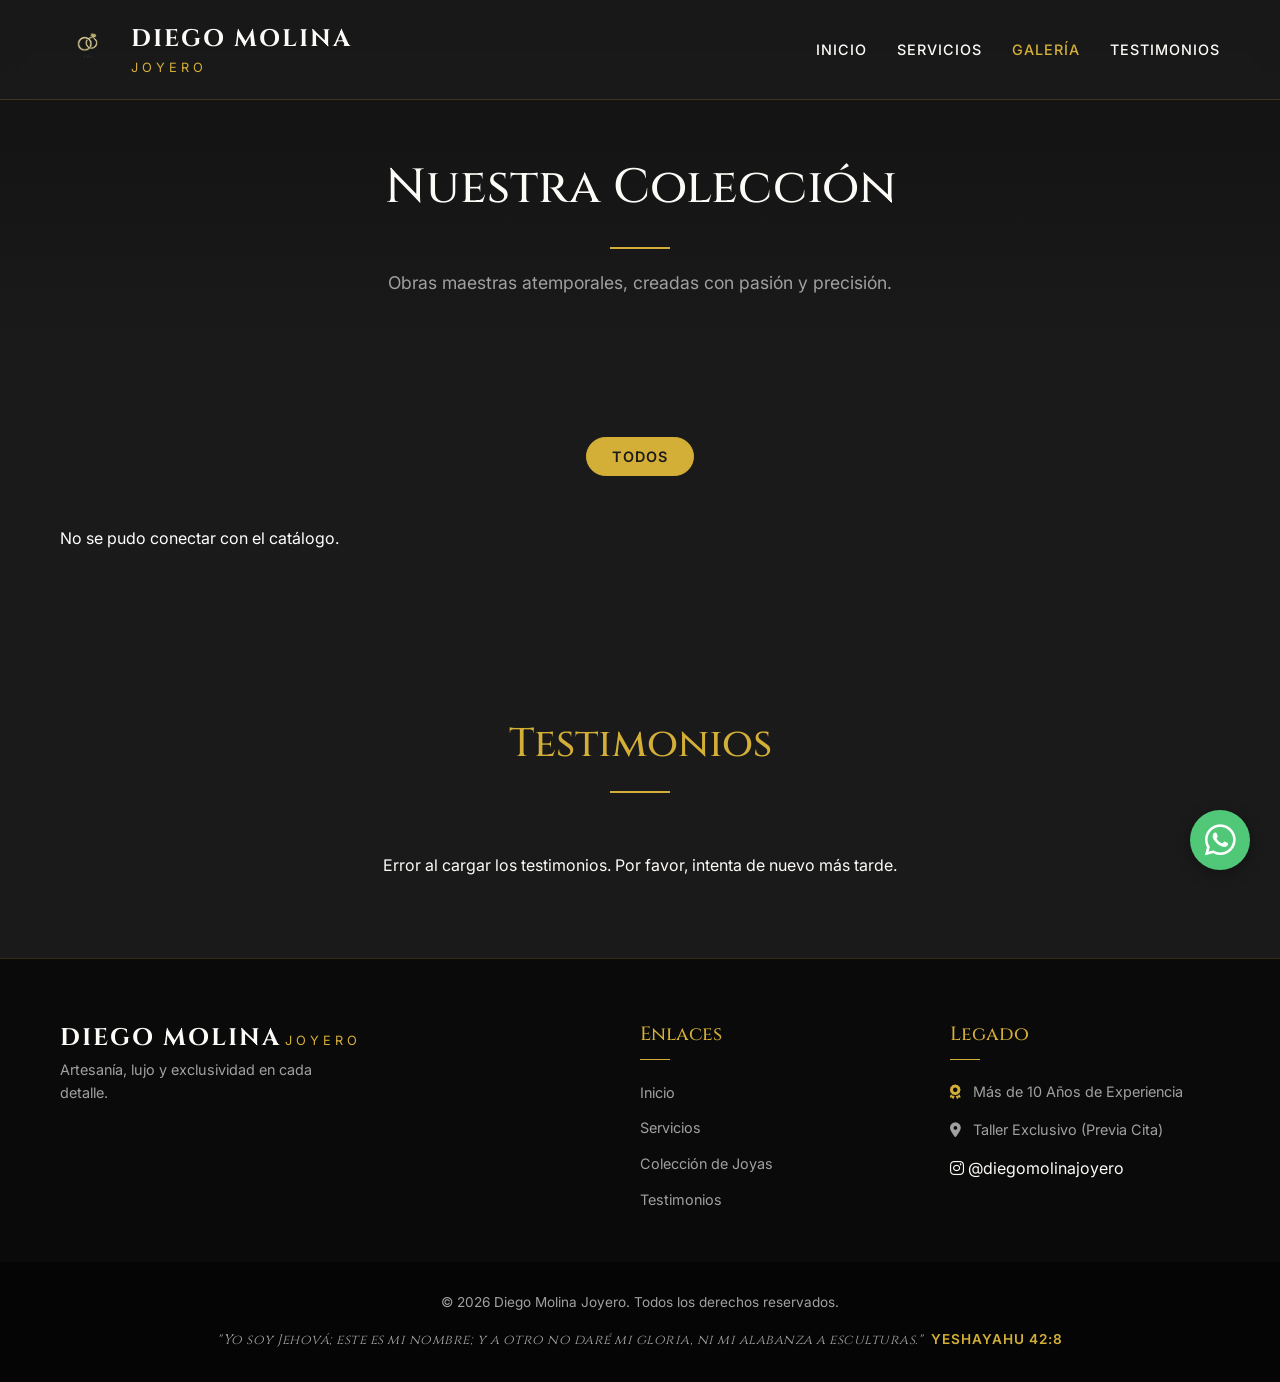
<file: coleccion.html>
<!DOCTYPE html>
<html lang="es">

<head>
    <meta charset="UTF-8">
    <meta name="viewport" content="width=device-width, initial-scale=1.0">
    <title>Colección Exclusiva | Diego Molina Joyero</title>
    <meta name="description"
        content="Explora nuestra colección exclusiva de alta joyería, diseños en 3D y piezas restauradas por Diego Molina Joyero.">

    <!-- Google Fonts -->
    <link rel="preconnect" href="https://fonts.googleapis.com">
    <link rel="preconnect" href="https://fonts.gstatic.com" crossorigin>
    <link
        href="https://fonts.googleapis.com/css2?family=Cinzel:wght@400;500;600;700&family=Inter:wght@300;400;500;600&display=swap"
        rel="stylesheet">

    <!-- Font Awesome for Icons -->
    <link rel="stylesheet" href="https://cdnjs.cloudflare.com/ajax/libs/font-awesome/6.4.0/css/all.min.css">

    <!-- Custom CSS -->
    <link rel="stylesheet" href="css/styles.css">
</head>

<body>
    <!-- Page Transition Overlay -->
    <div class="page-transition"></div>

    <!-- Navbar -->
    <header class="header">
        <div class="container nav-container">
            <a href="index.html" class="logo-wrapper transition-link">
                <img src="images/logodm.png" alt="Logo Diego Molina" class="brand-logo">
                <div class="logo-text">
                    <span class="logo-name">DIEGO MOLINA</span>
                    <span class="logo-title">JOYERO</span>
                </div>
            </a>
            <button class="mobile-menu-toggle" aria-label="Toggle menu">
                <i class="fas fa-bars"></i>
            </button>
            <nav class="main-nav">
                <ul class="nav-links">
                    <li><a href="index.html#inicio" class="transition-link">Inicio</a></li>
                    <li><a href="index.html#servicios" class="transition-link">Servicios</a></li>
                    <li><a href="#galeria" class="transition-link"
                            style="color: var(--color-accent-gold);">Galería</a></li>
                    <li><a href="#testimonios" class="transition-link">Testimonios</a></li>
                </ul>
            </nav>
        </div>
    </header>

    <!-- Page Header -->
    <section id="galeria" class="page-header relative">
        <div class="container">
            <h1 class="page-title fade-in-up">Nuestra Colección</h1>
            <div class="gold-separator fade-in-up" style="animation-delay: 0.2s;"></div>
            <p class="page-subtitle fade-in-up" style="animation-delay: 0.4s;">Obras maestras atemporales, creadas con
                pasión y precisión.</p>
        </div>
    </section>

    <!-- Gallery Section -->
    <section class="gallery-wrapper section-padding">
        <div class="container">

            <!-- Filters -->
            <div class="gallery-filters" id="dynamic-filters">
                <button class="filter-btn active" data-filter="all">Todos</button>
            </div>

            <!-- Masonry Grid -->
            <div class="masonry-grid" id="masonry-grid">            
        </div>
        </div>
    </section>

    <!-- Testimonials Section -->
    <section id="testimonios" class="testimonials section-padding">
        <div class="container">
            <div class="section-header">
                <h2 class="section-title">Testimonios</h2>
                <div class="gold-separator"></div>
            </div>

            <div id="testimonials-grid" class="testimonials-grid">
                <!-- Testimonios se cargarán dinámicamente aquí -->
            </div>
        </div>
    </section>

    <!-- Footer -->
    <footer class="footer">
        <div class="container footer-container">
            <div class="footer-brand">
                <a href="index.html" class="logo footer-logo transition-link">
                    <span class="logo-name">DIEGO MOLINA</span>
                    <span class="logo-title">JOYERO</span>
                </a>
                <p class="footer-desc">Artesanía, lujo y exclusividad en cada detalle.</p>
            </div>

            <div class="footer-links">
                <h4 class="footer-heading">Enlaces</h4>
                <ul>
                    <li><a href="index.html#inicio" class="transition-link">Inicio</a></li>
                    <li><a href="index.html#servicios" class="transition-link">Servicios</a></li>
                    <li><a href="coleccion.html" class="transition-link">Colección de Joyas</a></li>
                    <li><a href="#testimonios" class="transition-link">Testimonios</a></li>
                </ul>
            </div>

            <div class="footer-contact">
                <h4 class="footer-heading">Legado</h4>
                <p><i class="fa-solid fa-award" style="color: var(--color-accent-gold); margin-right: 8px;"></i> Más de
                    10 Años de Experiencia</p>
                <p><i class="fas fa-map-marker-alt" style="margin-right: 8px;"></i> Taller Exclusivo (Previa Cita)</p>
                <div class="social-links" style="margin-top: 15px;">
                    <a href="https://instagram.com/diegomolinajoyero" target="_blank" aria-label="Instagram"><i
                            class="fab fa-instagram"></i> @diegomolinajoyero</a>
                </div>
            </div>
        </div>
        <div class="footer-bottom">
            <div class="container footer-bottom-container">
                <p class="footer-copyright">&copy; 2026 Diego Molina Joyero. Todos los derechos reservados.</p>
                <p class="footer-quote"><em>"Yo soy Jehová; este es mi nombre; y a otro no
                        daré mi gloria, ni mi alabanza a esculturas."</em> <span class="footer-quote-author">YESHAYAHU
                        42:8</span></p>
            </div>
        </div>
    </footer>

    <!-- Floating WhatsApp CTA -->
    <a href="https://wa.me/3135308520?text=Hola,%20quisiera%20solicitar%20asesoría%20sobre%20la%20colección."
        target="_blank" class="whatsapp-float" aria-label="Contactar por WhatsApp">
        <i class="fab fa-whatsapp"></i>
        <span class="whatsapp-tooltip">Solicitar Asesoría</span>
    </a>

    <!-- Custom JS -->
    <script src="js/script.js"></script>
    <script src="js/coleccion.js"></script>
</body>

</html>
</file>
<file: css/styles.css>
/* Font Imports */
@import url('https://fonts.googleapis.com/css2?family=Cinzel:wght@400;500;600;700&family=Inter:wght@300;400;500;600&display=swap');

/* Variables */
:root {
    --color-bg-dark: #1A1A1A;
    --color-bg-darker: #111111;
    --color-accent-gold: #D4AF37;
    --color-accent-gold-hover: #F2C94C;
    --color-text-cream: #FDFBF7;
    --color-text-muted: #A0A0A0;
    --color-whatsapp: #50C878;

    --font-heading: 'Cinzel', serif;
    --font-body: 'Inter', sans-serif;

    --transition-smooth: all 0.3s cubic-bezier(0.25, 0.8, 0.25, 1);
}

/* Reset & Base Styles */
* {
    margin: 0;
    padding: 0;
    box-sizing: border-box;
}

html {
    scroll-behavior: smooth;
}

body {
    font-family: var(--font-body);
    background-color: var(--color-bg-dark);
    color: var(--color-text-cream);
    line-height: 1.6;
    overflow-x: hidden;
}

a {
    text-decoration: none;
    color: inherit;
    transition: var(--transition-smooth);
}

ul {
    list-style: none;
}

.container {
    width: 100%;
    max-width: 1200px;
    margin: 0 auto;
    padding: 0 20px;
}

.section-padding {
    padding: 80px 0;
}

/* Page Transition Overlay */
.page-transition {
    position: fixed;
    top: 0;
    left: 0;
    width: 100vw;
    height: 100vh;
    background-color: var(--color-bg-dark);
    z-index: 9999;
    opacity: 0;
    pointer-events: none;
    transition: opacity 0.5s ease-in-out;
}

.page-transition.active {
    opacity: 1;
    pointer-events: all;
}

/* Typography */
h1,
h2,
h3,
h4 {
    font-family: var(--font-heading);
    font-weight: 500;
}

/* Header & Nav */
.header {
    position: fixed !important;
    top: 0;
    left: 0;
    width: 100% !important;
    padding: 20px 0;
    background-color: rgba(26, 26, 26, 0.95);
    backdrop-filter: blur(10px);
    z-index: 9999 !important;
    border-bottom: 1px solid rgba(212, 175, 55, 0.2);
    transition: none !important;
}

.header.scrolled {
    padding: 15px 0;
    background-color: rgba(17, 17, 17, 0.98);
}

.nav-container {
    display: flex;
    justify-content: space-between;
    align-items: center;
}

.logo-wrapper {
    display: flex;
    align-items: center;
}

.brand-logo {
    height: 50px;
    width: auto;
    margin-right: 15px;
    object-fit: contain;
}

.logo-text {
    display: flex;
    flex-direction: column;
    align-items: flex-start;
}

.logo-name {
    font-family: var(--font-heading);
    font-size: 1.5rem;
    font-weight: 700;
    letter-spacing: 2px;
    color: var(--color-text-cream);
}

.logo-title {
    font-size: 0.8rem;
    letter-spacing: 4px;
    color: var(--color-accent-gold);
    text-transform: uppercase;
}

.nav-links {
    display: flex;
    gap: 30px;
}

.nav-links a {
    font-size: 0.9rem;
    font-weight: 500;
    text-transform: uppercase;
    letter-spacing: 1px;
    position: relative;
}

.nav-links a::after {
    content: '';
    position: absolute;
    bottom: -5px;
    left: 0;
    width: 0;
    height: 1px;
    background-color: var(--color-accent-gold);
    transition: var(--transition-smooth);
}

.nav-links a:hover::after {
    width: 100%;
}

.nav-links a:hover {
    color: var(--color-accent-gold);
}

.mobile-menu-toggle {
    display: none;
    background: none;
    border: none;
    color: var(--color-accent-gold);
    font-size: 1.5rem;
    cursor: pointer;
}

/* Buttons */
.btn {
    display: inline-block;
    padding: 15px 35px;
    font-family: var(--font-heading);
    font-size: 0.9rem;
    text-transform: uppercase;
    letter-spacing: 1.5px;
    cursor: pointer;
    border: 1px solid var(--color-accent-gold);
    background: transparent;
    color: var(--color-text-cream);
    position: relative;
    overflow: hidden;
    z-index: 1;
}

.btn::before {
    content: '';
    position: absolute;
    top: 0;
    left: -100%;
    width: 100%;
    height: 100%;
    background-color: var(--color-accent-gold);
    transition: var(--transition-smooth);
    z-index: -1;
}

.btn:hover::before {
    left: 0;
}

.btn:hover {
    color: var(--color-bg-dark);
    font-weight: 600;
}

/* Hero Section */
.hero {
    position: relative;
    height: 100vh;
    display: flex;
    align-items: center;
    overflow: hidden;
}

.hero-bg {
    position: absolute;
    top: 0;
    left: 0;
    width: 100%;
    height: 100%;
    z-index: 0;
}

.hero-image {
    width: 100%;
    height: 100%;
    object-fit: cover;
    object-position: center;
    transform: scale(1.05);
    /* Slight scale to allow for parallax or animation */
}

.hero-overlay {
    position: absolute;
    top: 0;
    left: 0;
    width: 100%;
    height: 100%;
    background: linear-gradient(to right,
            rgba(26, 26, 26, 0.9) 0%,
            rgba(26, 26, 26, 0.7) 50%,
            rgba(26, 26, 26, 0.3) 100%);
}

.hero-content {
    position: relative;
    z-index: 1;
    max-width: 650px;
    margin-top: 80px;
}

.hero-title {
    font-size: 3.5rem;
    line-height: 1.2;
    margin-bottom: 20px;
    color: var(--color-text-cream);
}

.hero-subtitle {
    font-size: 1.1rem;
    color: var(--color-text-muted);
    margin-bottom: 40px;
    font-weight: 300;
}

/* Utilities */
.section-header {
    text-align: center;
    margin-bottom: 60px;
}

.section-title {
    font-size: 2.5rem;
    margin-bottom: 15px;
    color: var(--color-accent-gold);
}

.section-desc {
    color: var(--color-text-muted);
}

.gold-separator {
    width: 60px;
    height: 2px;
    background-color: var(--color-accent-gold);
    margin: 0 auto 20px;
}

/* Services Section */
.services {
    background-color: var(--color-bg-darker);
}

.services-grid {
    display: grid;
    grid-template-columns: repeat(4, 1fr);
    gap: 30px;
}

.service-card {
    background-color: var(--color-bg-dark);
    padding: 40px 30px;
    border: 1px solid rgba(255, 255, 255, 0.05);
    transition: var(--transition-smooth);
    text-align: center;
    position: relative;
    overflow: hidden;
}

.service-card::after {
    content: '';
    position: absolute;
    bottom: 0;
    left: 0;
    width: 100%;
    height: 2px;
    background-color: var(--color-accent-gold);
    transform: scaleX(0);
    transition: transform 0.4s ease;
}

.service-card:hover::after {
    transform: scaleX(1);
}

.service-card:hover {
    transform: translateY(-10px);
    border-color: rgba(212, 175, 55, 0.3);
    box-shadow: 0 10px 30px rgba(0, 0, 0, 0.5);
}

.service-icon {
    font-size: 2.5rem;
    color: var(--color-accent-gold);
    margin-bottom: 25px;
}

.service-title {
    font-size: 1.3rem;
    margin-bottom: 15px;
}

.service-text {
    color: var(--color-text-muted);
    font-size: 0.95rem;
}

/* Video Section */
.video-section {
    background-color: var(--color-bg-dark);
}

.video-container {
    position: relative;
    max-width: 900px;
    margin: 0 auto;
    border: 2px solid var(--color-accent-gold);
    border-radius: 4px;
    overflow: hidden;
    box-shadow: 0 15px 40px rgba(0, 0, 0, 0.6);
}

.design-video {
    width: 100%;
    display: block;
    aspect-ratio: 16 / 9;
    object-fit: cover;
    background-color: var(--color-bg-darker);
}

.video-overlay-play {
    position: absolute;
    top: 50%;
    left: 50%;
    transform: translate(-50%, -50%);
    width: 80px;
    height: 80px;
    background-color: rgba(212, 175, 55, 0.8);
    border-radius: 50%;
    display: flex;
    justify-content: center;
    align-items: center;
    color: var(--color-bg-dark);
    font-size: 30px;
    cursor: pointer;
    transition: var(--transition-smooth);
    pointer-events: none;
    /* Clicking passes through to video below if native controls are used */
    z-index: 2;
}

.video-container:hover .video-overlay-play {
    background-color: var(--color-accent-gold);
    transform: translate(-50%, -50%) scale(1.1);
}

/* Hide play button when video is playing native */
.design-video:focus+.video-overlay-play,
.design-video:active+.video-overlay-play {
    opacity: 0;
}

/* Authority Section */
.authority {
    position: relative;
    background: linear-gradient(rgba(17, 17, 17, 0.8), rgba(17, 17, 17, 0.8)), url('../images/hero.png') no-repeat center center/cover;
    background-attachment: fixed;
    text-align: center;
    border-top: 1px solid rgba(212, 175, 55, 0.2);
    border-bottom: 1px solid rgba(212, 175, 55, 0.2);
}

.authority-container {
    display: flex;
    justify-content: center;
    align-items: center;
}

.authority-content {
    background-color: rgba(26, 26, 26, 0.85);
    padding: 60px;
    backdrop-filter: blur(5px);
    border: 1px solid rgba(212, 175, 55, 0.3);
    max-width: 700px;
}

.authority-years {
    font-size: 4rem;
    color: var(--color-accent-gold);
    margin-bottom: 10px;
}

.authority-title {
    font-size: 1.8rem;
    margin-bottom: 20px;
}

.authority-text {
    font-size: 1.1rem;
    color: var(--color-text-muted);
    margin-bottom: 40px;
}

.authority-quote {
    font-family: var(--font-heading);
    font-size: 1.2rem;
    font-style: italic;
    color: var(--color-text-cream);
}

/* Testimonials Dynamic Grid */
.testimonials-grid {
    display: grid;
    grid-template-columns: repeat(auto-fill, minmax(320px, 1fr));
    gap: 30px;
    margin-top: 40px;
}

.testimonial-card {
    background-color: #FFFFFF;
    color: #333333;
    padding: 35px;
    border-radius: 15px;
    box-shadow: 0 10px 25px rgba(0, 0, 0, 0.1);
    position: relative;
    border-bottom: 4px solid var(--color-accent-gold);
    transition: var(--transition-smooth);
    display: flex;
    flex-direction: column;
    align-items: center;
    text-align: center;
}

.testimonial-card:hover {
    transform: translateY(-5px);
    box-shadow: 0 15px 35px rgba(0, 0, 0, 0.15);
}

.testimonial-avatar {
    width: 70px;
    height: 70px;
    border-radius: 50%;
    object-fit: cover;
    margin-bottom: 20px;
    border: 2px solid var(--color-accent-gold);
    background-color: #f0f0f0;
}

.testimonial-name {
    font-family: var(--font-heading);
    font-weight: 700;
    font-size: 1.1rem;
    color: #1A1A1A;
    margin-bottom: 5px;
}

.testimonial-joya {
    font-size: 0.85rem;
    color: var(--color-accent-gold);
    margin-bottom: 15px;
    font-weight: 500;
    text-transform: uppercase;
    letter-spacing: 1px;
}

.testimonial-text {
    font-size: 1rem;
    font-style: italic;
    line-height: 1.6;
    color: #555555;
    margin: 0;
}

.testimonial-text::before,
.testimonial-text::after {
    content: '"';
    font-family: serif;
    font-size: 1.2rem;
    font-weight: bold;
    color: var(--color-accent-gold);
}

@media (max-width: 768px) {
    .testimonials-grid {
        grid-template-columns: 1fr;
    }
}

/* Footer */
.footer {
    background-color: #0A0A0A;
    border-top: 1px solid rgba(212, 175, 55, 0.2);
    padding-top: 60px;
}

.footer-container {
    display: grid;
    grid-template-columns: 2fr 1fr 1fr;
    gap: 40px;
    margin-bottom: 40px;
}

.footer-logo {
    margin-bottom: 15px;
}

.footer-desc {
    color: var(--color-text-muted);
    font-size: 0.9rem;
    max-width: 300px;
}

.footer-heading {
    font-size: 1.2rem;
    color: var(--color-accent-gold);
    margin-bottom: 20px;
    position: relative;
    padding-bottom: 10px;
}

.footer-heading::after {
    content: '';
    position: absolute;
    bottom: 0;
    left: 0;
    width: 30px;
    height: 1px;
    background-color: var(--color-accent-gold);
}

.footer-links ul li {
    margin-bottom: 10px;
}

.footer-links ul li a {
    color: var(--color-text-muted);
    font-size: 0.9rem;
}

.footer-links ul li a:hover {
    color: var(--color-accent-gold);
    padding-left: 5px;
}

.footer-contact p {
    color: var(--color-text-muted);
    font-size: 0.9rem;
    margin-bottom: 15px;
}

.social-links a {
    color: var(--color-text-cream);
    font-size: 1rem;
    transition: var(--transition-smooth);
}

.social-links a:hover {
    color: var(--color-accent-gold);
}

.footer-bottom {
    background-color: #050505;
    padding: 30px 0;
    text-align: center;
}

.footer-bottom p {
    color: var(--color-text-muted);
    font-size: 0.85rem;
    margin-bottom: 0;
}

.footer-copyright {
    margin-bottom: 15px !important;
}

.footer-quote {
    color: var(--color-text-muted);
    font-family: var(--font-heading);
    font-weight: 400;
    font-size: 0.95rem;
    letter-spacing: 0.5px;
}

.footer-quote-author {
    color: var(--color-accent-gold);
    font-weight: 600;
    font-family: var(--font-body);
    font-style: normal;
    margin-left: 5px;
    letter-spacing: 1px;
}

/* WhatsApp Floating Button */
.whatsapp-float {
    position: fixed;
    bottom: 30px;
    right: 30px;
    background-color: var(--color-whatsapp);
    color: white;
    width: 60px;
    height: 60px;
    border-radius: 50%;
    display: flex;
    justify-content: center;
    align-items: center;
    font-size: 35px;
    box-shadow: 0 4px 15px rgba(0, 0, 0, 0.3);
    z-index: 1000;
    transition: var(--transition-smooth);
}

.whatsapp-float:hover {
    transform: scale(1.1);
    box-shadow: 0 6px 20px rgba(80, 200, 120, 0.4);
}

.whatsapp-tooltip {
    position: absolute;
    right: 80px;
    top: 50%;
    transform: translateY(-50%);
    background-color: rgba(26, 26, 26, 0.9);
    border: 1px solid rgba(80, 200, 120, 0.5);
    color: white;
    padding: 8px 15px;
    border-radius: 5px;
    font-size: 0.8rem;
    white-space: nowrap;
    opacity: 0;
    visibility: hidden;
    transition: var(--transition-smooth);
}

.whatsapp-float:hover .whatsapp-tooltip {
    opacity: 1;
    visibility: visible;
}

/* Animations */
@keyframes fadeInUp {
    from {
        opacity: 0;
        transform: translateY(20px);
    }

    to {
        opacity: 1;
        transform: translateY(0);
    }
}

.fade-in-up {
    animation: fadeInUp 0.8s ease backwards;
}

/* Responsive Design (Mobile First principles via max-width queries) */
@media (max-width: 1024px) {
    .services-grid {
        grid-template-columns: repeat(2, 1fr);
    }
}

@media (max-width: 900px) {
    .footer-container {
        grid-template-columns: 1fr 1fr;
    }
}

@media (max-width: 768px) {
    .hero-title {
        font-size: 2.5rem;
    }

    .hero-subtitle {
        font-size: 1rem;
    }

    .mobile-menu-toggle {
        display: block;
    }

    .main-nav {
        position: fixed;
        top: 70px;
        left: -100%;
        width: 100%;
        height: calc(100vh - 70px);
        background-color: var(--color-bg-darker);
        transition: var(--transition-smooth);
        display: flex;
        justify-content: center;
        align-items: center;
    }

    .main-nav.active {
        left: 0;
    }

    .nav-links {
        flex-direction: column;
        align-items: center;
        gap: 40px;
    }

    .nav-links a {
        font-size: 1.2rem;
    }

    .services-grid {
        grid-template-columns: 1fr;
    }

    .authority-years {
        font-size: 3rem;
    }

    .footer-container {
        grid-template-columns: 1fr;
        gap: 30px;
        text-align: center;
    }

    .footer-heading::after {
        left: 50%;
        transform: translateX(-50%);
    }

    .logo-wrapper {
        justify-content: center;
    }

    .brand-logo {
        height: 40px;
        margin-right: 10px;
    }

    .logo-name {
        font-size: 1.2rem;
    }

    .header .logo-wrapper {
        align-items: center;
    }
}

@media (max-width: 480px) {
    .hero-title {
        font-size: 2rem;
    }

    .btn {
        padding: 12px 25px;
    }

    .authority-content {
        padding: 40px 20px;
    }
}

/* ========================================= */
/* Collection Page Styles                    */
/* ========================================= */

.page-header {
    padding: 150px 0 60px;
    text-align: center;
    background: linear-gradient(to bottom, var(--color-bg-darker), var(--color-bg-dark));
}

.page-title {
    font-size: 3rem;
    color: var(--color-text-cream);
    margin-bottom: 20px;
}

.page-subtitle {
    font-size: 1.1rem;
    color: var(--color-text-muted);
}

.gallery-wrapper {
    background-color: var(--color-bg-dark);
}

#galeria, #testimonios {
    scroll-margin-top: 80px;
}

#testimonios {
    display: block !important;
}

/* Gallery Filters */
.gallery-filters {
    display: flex;
    justify-content: center;
    flex-wrap: wrap;
    gap: 15px;
    margin-bottom: 50px;
}

.filter-btn {
    background: transparent;
    border: 1px solid rgba(255, 255, 255, 0.1);
    color: var(--color-text-muted);
    padding: 10px 25px;
    border-radius: 30px;
    font-family: var(--font-body);
    font-size: 0.9rem;
    text-transform: uppercase;
    letter-spacing: 1px;
    cursor: pointer;
    transition: var(--transition-smooth);
}

.filter-btn:hover {
    border-color: rgba(212, 175, 55, 0.5);
    color: var(--color-text-cream);
}

.filter-btn.active {
    background-color: var(--color-accent-gold);
    border-color: var(--color-accent-gold);
    color: var(--color-bg-dark);
    font-weight: 600;
}

/* Masonry Grid Setup */
.masonry-grid {
    column-count: 3;
    column-gap: 20px;
    width: 100%;
}

.masonry-item {
    break-inside: avoid;
    margin-bottom: 20px;
    opacity: 1;
    transition: opacity 0.4s ease, transform 0.4s ease;
}

.masonry-item.hidden {
    display: none;
}

.gallery-card {
    position: relative;
    border-radius: 4px;
    overflow: hidden;
    cursor: pointer;
}

.image-wrapper {
    position: relative;
    width: 100%;
    aspect-ratio: 1 / 1; /* Cuadrado perfecto */
    overflow: hidden;
    background-color: #ffffff;
    display: flex;
    justify-content: center;
    align-items: center;
}

.image-wrapper img {
    width: 100%;
    height: 100%;
    object-fit: contain; /* Joya completa sin cortes */
    padding: 15px; /* Margen de elegancia */
    transition: opacity 0.4s ease;
}

.img-main {
    position: relative;
    z-index: 1;
    transition: opacity 0.4s ease;
}

.img-hover {
    position: absolute;
    top: 0;
    left: 0;
    z-index: 2;
    opacity: 0;
    transition: opacity 0.4s ease;
    pointer-events: none; /* Evita interferir con los clics */
}

/* Solo aplicar el cambio si existe la clase has-hover */
.gallery-card.has-hover:hover .img-hover {
    opacity: 1 !important;
}

.gallery-card.has-hover:hover .img-main {
    opacity: 0;
}

.gallery-info {
    padding: 20px;
    background-color: var(--color-bg-darker);
    text-align: center;
    border-top: 1px solid rgba(212, 175, 55, 0.1);
}

.gallery-info h3 {
    color: var(--color-accent-gold);
    font-size: 1.2rem;
    margin-bottom: 8px;
    font-family: var(--font-heading);
}

.gallery-info .category {
    color: var(--color-text-muted);
    font-size: 0.8rem;
    text-transform: uppercase;
    letter-spacing: 1px;
    margin-bottom: 5px;
}

.gallery-info .ref {
    color: var(--color-text-muted);
    font-size: 0.7rem;
    margin-bottom: 15px;
}

.btn-cotizar {
    width: 100% !important;
    padding: 10px 20px !important;
    font-size: 0.8rem !important;
    border-color: var(--color-accent-gold) !important;
}

.btn-cotizar:hover {
    background-color: var(--color-accent-gold) !important;
    color: var(--color-bg-dark) !important;
}

@media (max-width: 900px) {
    .masonry-grid {
        column-count: 2;
    }
}

@media (max-width: 600px) {
    .masonry-grid {
        column-count: 1;
    }

    .page-title {
        font-size: 2.2rem;
    }
}
</file>
